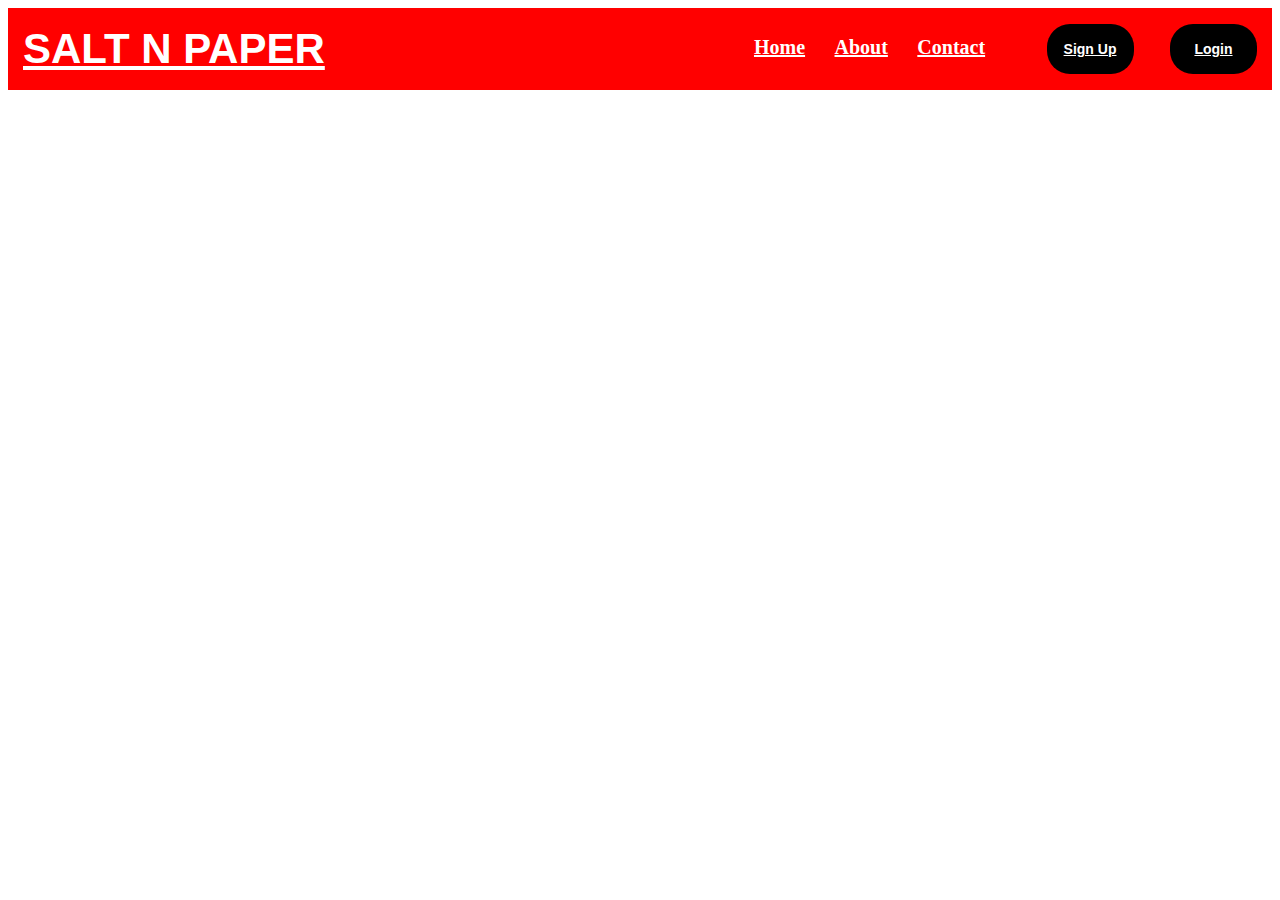
<file: index.html>
<!DOCTYPE html>
<html lang="en">
<head>
    <meta charset="UTF-8">
    <meta name="viewport" content="width=device-width, initial-scale=1.0">
    <link rel="stylesheet" href="style.css">
    <title>Document</title>
</head>
<body>
    <header class="navbar">
     <div class="navdiv">
    <div class="logo"><a href="">SALT N PAPER</a></div>
    <ul>
        <li><a href="">Home</a></li>
        <li><a href="">About</a></li>
        <li><a href="">Contact</a></li>
        <button><a href="sign up.html">Sign Up</a></button>
        <button><a href="">Login</a></button>
    </ul>
     </div>
    </header>
</body>
</html>
</file>
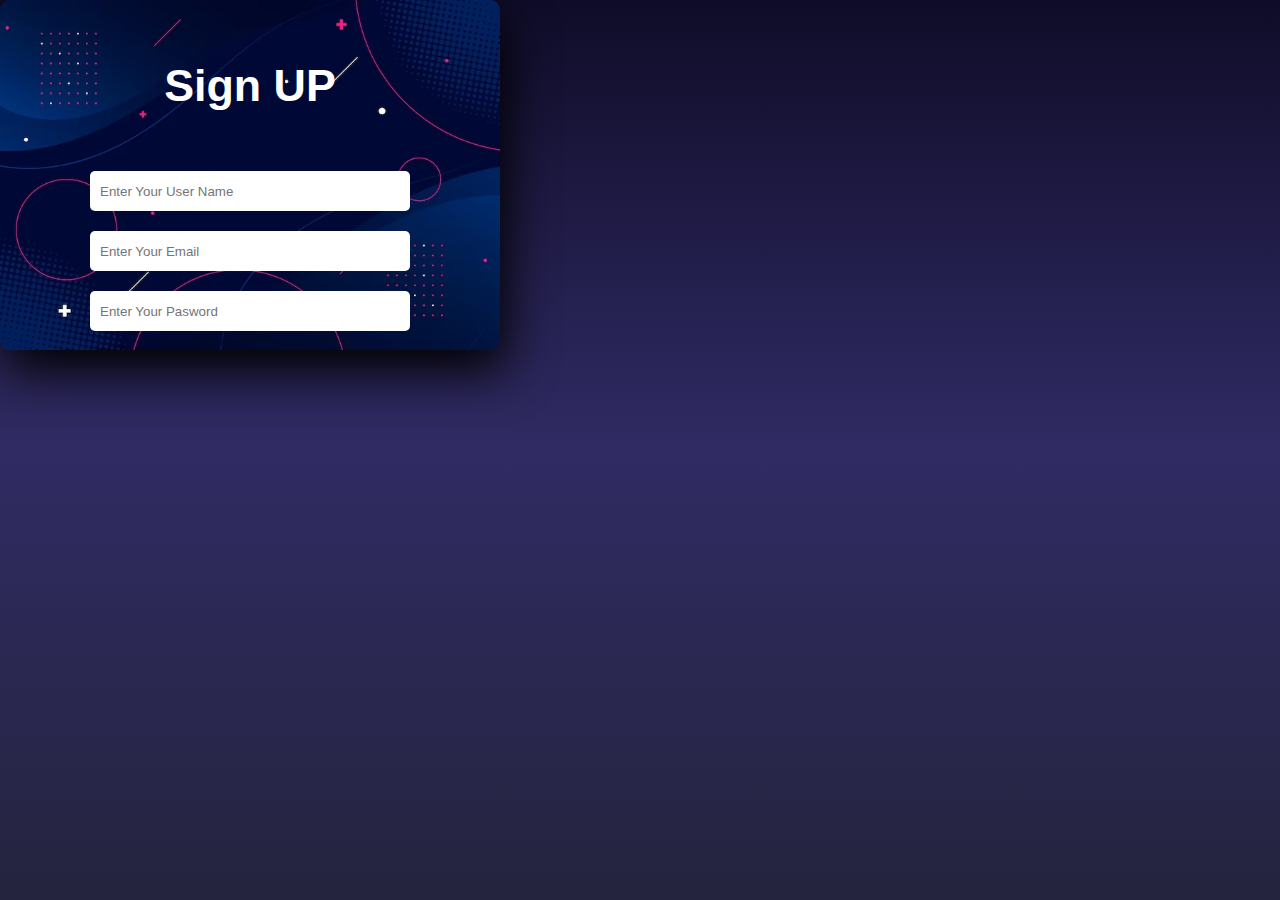
<file: sign up.html>
<!DOCTYPE html>
<html lang="en">
<head>
    <style>
        body{
            margin: 0;
            padding: 0;
            justify-content: center;
            align-items: center;
            min-height: 100vh;
            font-family:jost,sans-serif;
            background:linear-gradient(to bottom, #0f0c29,#302b63,#24243e);
        }
        .main{
            height: 350px;
            width: 500px;
            background: red;
            overflow: hidden;
            background: url(./images/image.avif)no-repeat center / cover;
            border-radius: 10px;
            box-shadow: 5px 20px 50px #000;
        }
        #chk{
            display: none;
        }
        .signup{
            position: relative;
            width: 100%;
            height: 100%;
        }
        label{
            color: #fff;
            font-size: 2.8em;
            justify-content: center;
            display: flex;
            margin: 60px;
            font-weight: bold;
            cursor: pointer;
            transition: .5s ease-in-out;
        }
        input{
            width: 60%;
            height: 20px;
            background: #fff;
            justify-content: center;
            display: flex;
            margin: 20px auto;
            padding: 10px;
            border: none;
            outline: none;
            border-radius: 5px;
        }
        #button{
            width: 60%;
            height: 40px;
            margin: 10px auto;
            justify-content: center;
            display: block;
            color: #fff;
            background: #573b8a;
            font-size: 1em;
            font-weight: bold;
            margin-top: 20px;
            outline: none;
            border: none;
            border-radius: 5px;
            transition: 2s ease-in;
            cursor: pointer;
        }
        button:hover{
            background: #6d44b8;
        }
        </style>
    <meta charset="UTF-8">
    <meta name="viewport" content="width=device-width, initial-scale=1.0">
    <title>Document</title>
</head>
<body>
    <div class="main">
   <input type="checkbox" id="chk" aria-hidden="true">

   <div class="signup">
 <form>
    <label for="chk" aria-hidden="true">Sign UP</label>
    <input type=" text" name="text" placeholder="Enter Your User Name" required>
    <input type=" email" name="email" placeholder="Enter Your Email" required>
    <input type=" password" name="pasword" placeholder="Enter Your Pasword" required>
    <button id="button">
        Sign Up
    </button>
 </form>
   </div>
   <div class="login">
    <form>
        <label for="chk" aria-hidden="true">Login</label>
        <input type=" email" name="email" placeholder="Enter Your Email" required>
        <input type=" password" name="pasword" placeholder="Enter Your password" required>
        <button>
            Login
        </button>
     </form>
   </div>
    </div>
</body>
</html>
</file>
<file: style.css>
.navbar{
    background: red;
    font-family:sans-serif;
    padding-right: 15px;
    padding-left: 15px;
}
.navdiv{
    display: flex;
    align-items: center;
    justify-content: space-between;
}
.logo a{
      font-size: 42px;
     font-weight: 600;
    color: #fff;
 }
 li{
   list-style: none;
   display: inline-block;
   text-align: center;
 }
 li a{
    color: #fff;
    font-family:Cambria, Cochin, Georgia, Times, 'Times New Roman', serif;
    font-weight: bold;
    margin-right: 25px;
    font-size: 20px;
 }
 button{
    background-color: black;
    border-radius: 23px;
    border-style: dashed;
    margin-left: 32px;
    padding: 15px;
    width: 87px;
 }
 button a{
    color: #fff;
    font-weight: bold;
    font-size: 14px;
 }
</file>
